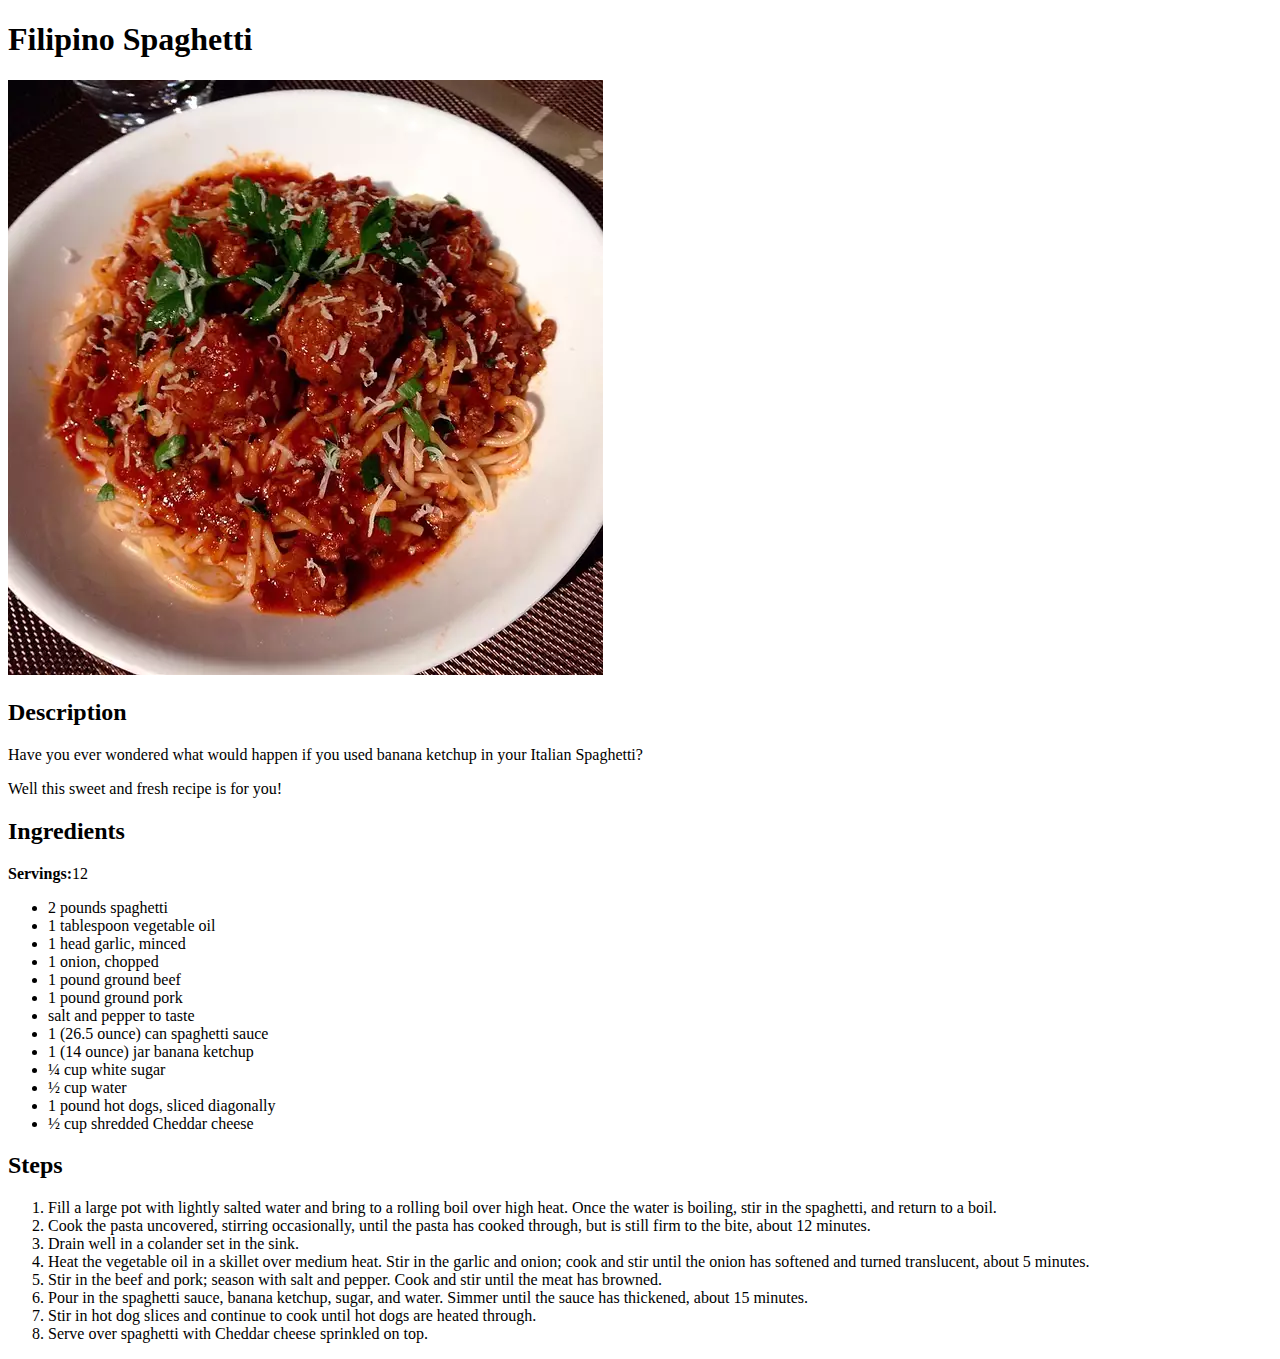
<file: recipes/Filipino-Spaghetti.html>
<!DOCTYPE html>

<html lang="en">
    
    <head>
        <meta charset="UTF-8">
        <title> Filipino Spaghetti Recipe</title>
        <link rel="stylesheet" href="../style.css">
    </head>
    
    <body>
        <h1>Filipino Spaghetti</h1>

            <img src="../images/Filipino-Spaghetti.webp" alt="Delicious Filipino Spaghetti">

        <h2>Description</h2>

             <p>Have you ever wondered what would happen if you used banana ketchup in your Italian Spaghetti?</p>
            
             <p>Well this sweet and fresh recipe is for you!</p>      
        
        <h2>Ingredients</h2>
        
             <p><strong>Servings:</strong>12</p>

        <ul>
            <li> 2 pounds spaghetti</li>
            <li> 1 tablespoon vegetable oil</li>
            <li>1 head garlic, minced</li>
            <li>1 onion, chopped</li>
            <li>1 pound ground beef</li>
            <li>1 pound ground pork</li>
            <li>salt and pepper to taste</li>
            <li>1 (26.5 ounce) can spaghetti sauce</li>
            <li>1 (14 ounce) jar banana ketchup</li>
            <li>¼ cup white sugar</li>
            <li>½ cup water</li>
            <li>1 pound hot dogs, sliced diagonally</li>
            <li>½ cup shredded Cheddar cheese</li>
        </ul>

        <h2>Steps</h2>

        <ol>
            <li>Fill a large pot with lightly salted water and bring to a rolling boil over high heat. 
                Once the water is boiling, stir in the spaghetti, and return to a boil.</li>
            <li>Cook the pasta uncovered, stirring occasionally, until the pasta has cooked through, 
                but is still firm to the bite, about 12 minutes. </li>
            <li>Drain well in a colander set in the sink.</li>
            <li>Heat the vegetable oil in a skillet over medium heat. Stir in the garlic and onion; 
                cook and stir until the onion has softened and turned translucent, about 5 minutes.</li>
            <li>Stir in the beef and pork; season with salt and pepper. Cook and stir until the meat has browned. </li>
            <li>Pour in the spaghetti sauce, banana ketchup, sugar, and water. Simmer until the sauce has thickened, 
                about 15 minutes.</li>
            <li>Stir in hot dog slices and continue to cook until hot dogs are heated through.</li>
            <li>Serve over spaghetti with Cheddar cheese sprinkled on top.</li>
        </ol>
    </body>

</html>
</file>
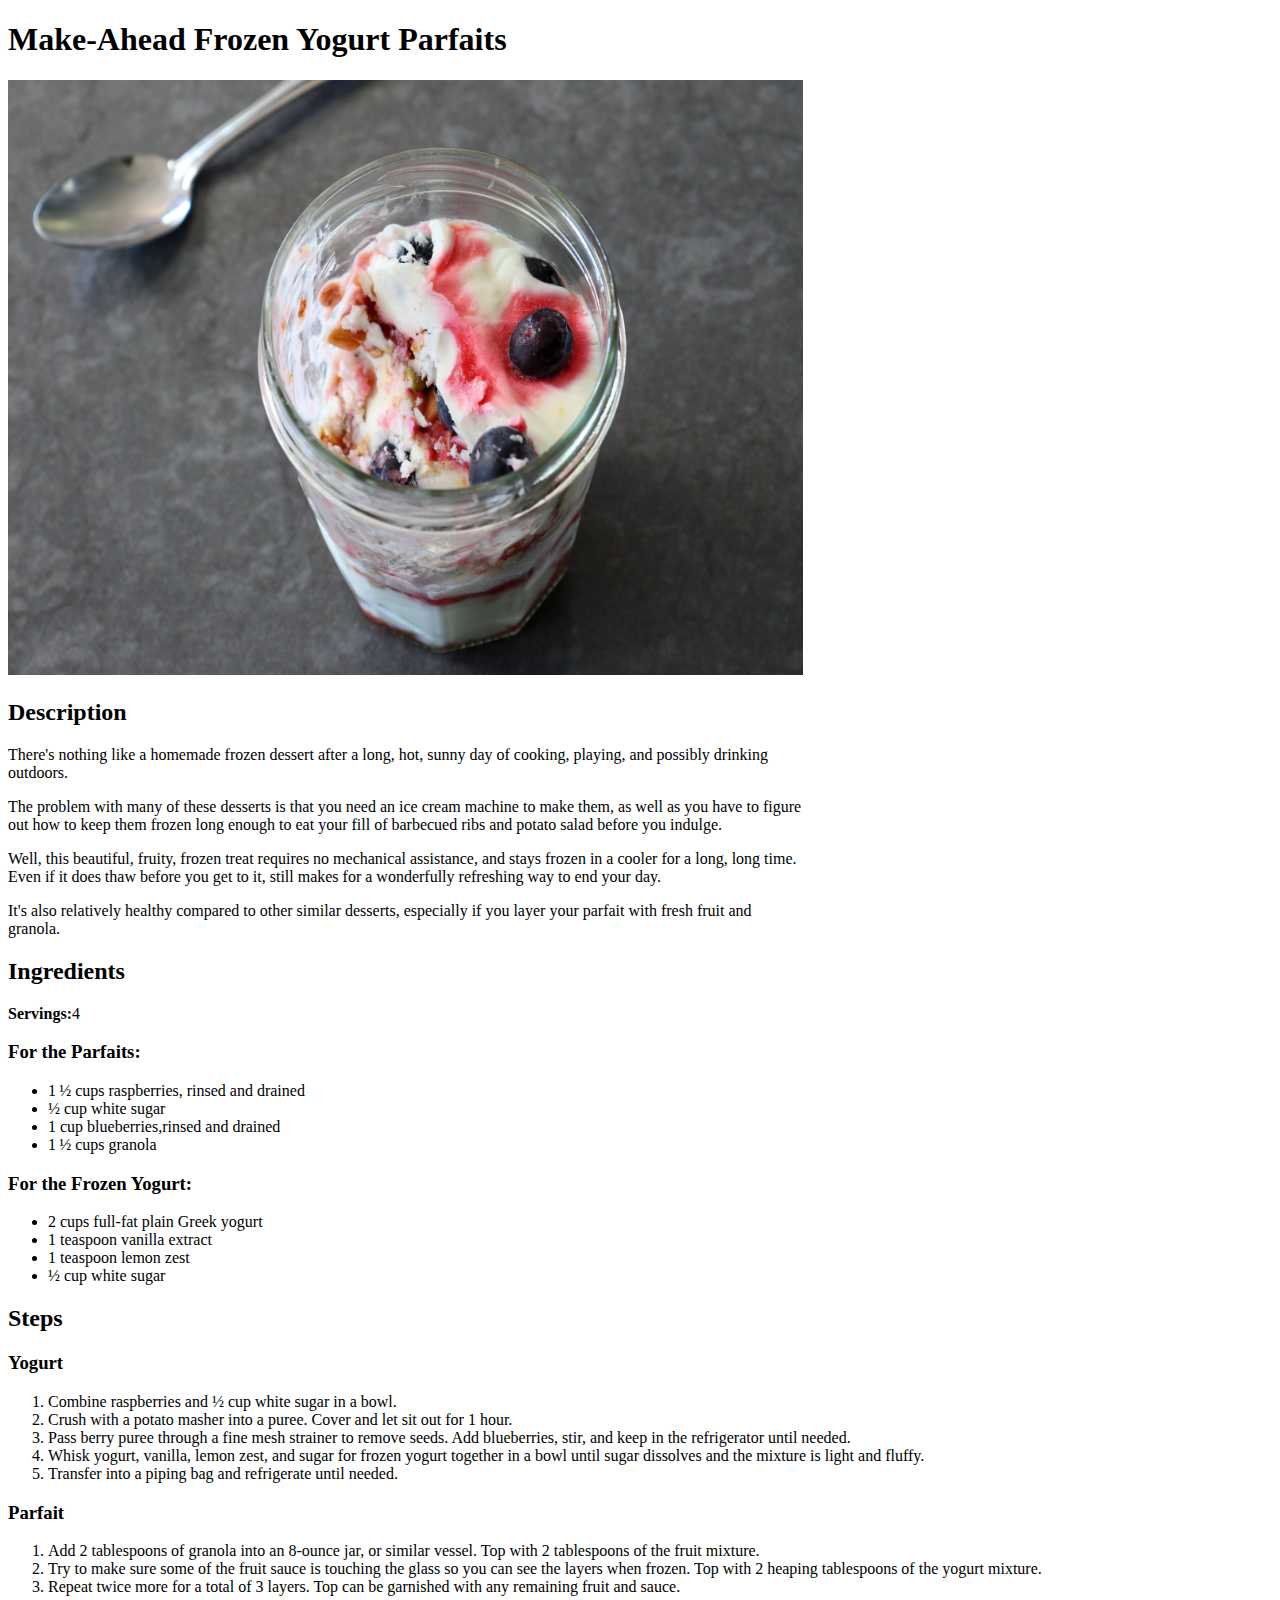
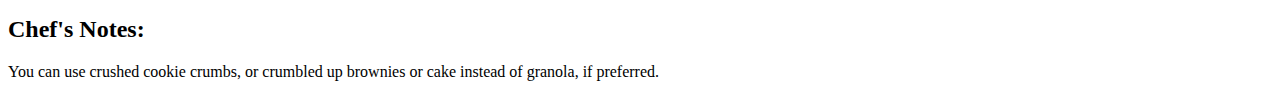
<file: recipes/Frozen-Yogurt.html>
<!DOCTYPE html>

<html lang="en">
    
    <head>
        <meta charset="UTF-8">
        <title>Make-Ahead Frozen Yogurt Parfaits</title>
        <link rel="stylesheet" href="../style.css">
    </head>
    
    <body>
        <h1>Make-Ahead Frozen Yogurt Parfaits</h1>

            <img src="../images/parfait.jpeg" width="795" height="595" alt="Creamy Yogurt Parfaits">

        <h2>Description</h2>

            <p class="description"> There's nothing like a homemade frozen dessert after a long, hot, sunny day of cooking, playing, and possibly drinking outdoors.</p> 

            <p class="description"> The problem with many of these desserts is that you need an ice cream machine to make them, as well as you have to figure out how 
            to keep them frozen long enough to eat your fill of barbecued ribs and potato salad before you indulge.</p>   

            <p class="description"> Well, this beautiful, fruity, frozen treat requires no mechanical assistance, and stays frozen in a cooler for a long, long time.
            Even if it does thaw before you get to it, still makes for a wonderfully refreshing way to end your day.</p>

            <p class="description">It's also relatively healthy compared to other similar desserts, especially if you layer your parfait with fresh fruit and granola.</p>     
        
        <h2>Ingredients</h2>
        
            <p><strong>Servings:</strong>4</p>

        <h3>For the Parfaits:</h3>

        <ul>
            <li>1 ½ cups raspberries, rinsed and drained</li>
            <li>½ cup white sugar</li>
            <li>1 cup blueberries,rinsed and drained </li>
            <li>1 ½ cups granola </li>
        </ul>

        <h3> For the Frozen Yogurt:</h3>

        <ul>
            <li>2 cups full-fat plain Greek yogurt</li>
            <li>1 teaspoon vanilla extract</li>
            <li>1 teaspoon lemon zest</li>
            <li>½ cup white sugar </li>
        </ul>

        <h2>Steps</h2>

        <h3>Yogurt</h3>

        <ol>
            <li>Combine raspberries and ½ cup white sugar in a bowl.</li>
            <li>Crush with a potato masher into a puree.
                Cover and let sit out for 1 hour.</li>
            <li>Pass berry puree through a fine mesh strainer to remove seeds. 
                Add blueberries, stir, and keep in the refrigerator until needed.</li>
            <li>Whisk yogurt, vanilla, lemon zest, and sugar for frozen yogurt together 
                in a bowl until sugar dissolves and the mixture is light and fluffy.</li>
            <li>Transfer into a piping bag and refrigerate until needed.</li>
        </ol>

        <h3>Parfait</h3>

        <ol>
            <li>Add 2 tablespoons of granola into an 8-ounce jar, or similar vessel. 
                Top with 2 tablespoons of the fruit mixture. </li>
            <li>Try to make sure some of the fruit sauce is touching the glass 
                so you can see the layers when frozen. 
                Top with 2 heaping tablespoons of the yogurt mixture.</li>
            <li>Repeat twice more for a total of 3 layers. 
                Top can be garnished with any remaining fruit and sauce.</li>
        </ol>

        <h2>Chef's Notes:</h2>

            <p>You can use crushed cookie crumbs, or crumbled up brownies or 
            cake instead of granola, if preferred.</p>
    </body>

</html>
</file>
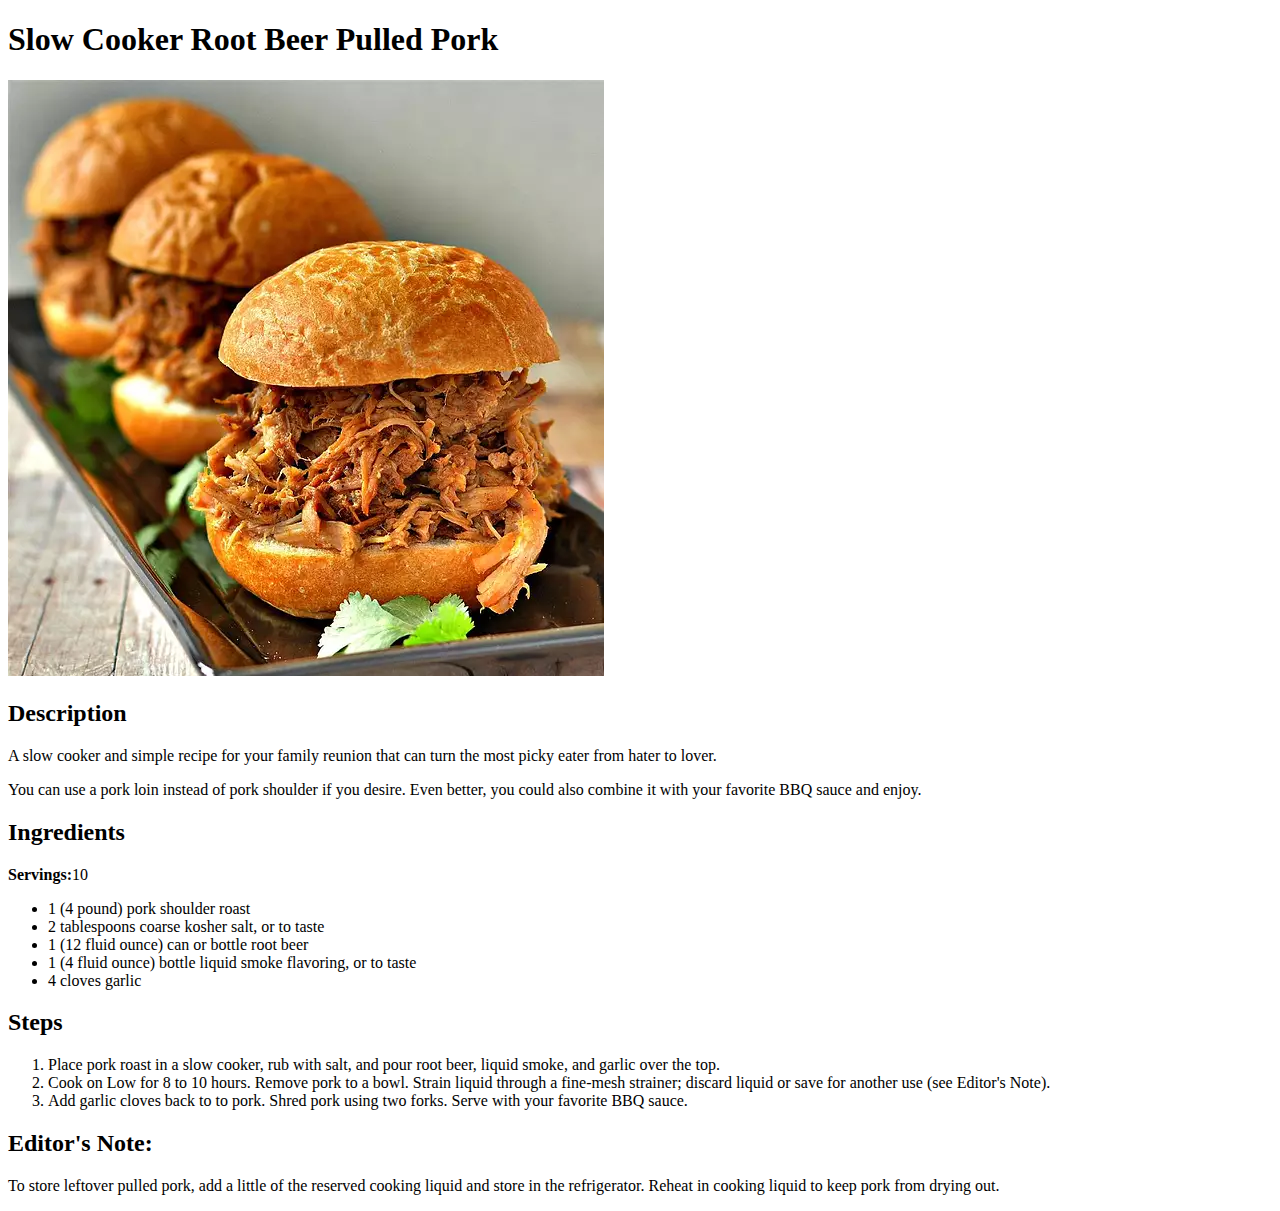
<file: recipes/Root-Beer-Pork.html>
<!DOCTYPE html>

<html lang="en">
    
    <head>
        <meta charset="UTF-8">
        <title>Slow Cooker Root Beer Pulled Pork</title>
        <link rel="stylesheet" href="../style.css">
    </head>
    
    <body>
        <h1>Slow Cooker Root Beer Pulled Pork</h1>

            <img src="../images/PorkPattys.webp" alt="Juicy Pork Burguers">

        <h2>Description</h2>

            <p>A slow cooker and simple recipe for your family reunion that can turn the most picky eater from hater to lover.</p> 
           
            <p>You can use a pork loin instead of pork shoulder if you desire. Even better, you could also combine it
                 with your favorite BBQ sauce and enjoy.</p>     
        

        <h2>Ingredients</h2>
        
            <p><strong>Servings:</strong>10</p>

        <ul>
            <li>1 (4 pound) pork shoulder roast </li>
            <li>2 tablespoons coarse kosher salt, or to taste </li>
            <li>1 (12 fluid ounce) can or bottle root beer </li>
            <li>1 (4 fluid ounce) bottle liquid smoke flavoring, or to taste</li>
            <li>4 cloves garlic </li>
        </ul>

        <h2>Steps</h2>

        <ol>
            <li>Place pork roast in a slow cooker, rub with salt, and pour root beer, 
                liquid smoke, and garlic over the top.</li>
            <li>Cook on Low for 8 to 10 hours. Remove pork to a bowl. 
                Strain liquid through a fine-mesh strainer; 
                discard liquid or save for another use (see Editor's Note).</li>
            <li>Add garlic cloves back to to pork. Shred pork using two forks. 
                Serve with your favorite BBQ sauce.</li>
        </ol>

        <h2>Editor's Note:</h2>

            <p>To store leftover pulled pork, add a little of the reserved cooking liquid and store in the refrigerator.
               Reheat in cooking liquid to keep pork from drying out.</p>

    </body>

</html>
</file>
<file: style.css>
.header {
    margin: auto;
    /*display: flex; */
}

.nav {
    font-size: 17px;
    text-align: center; 
    text-indent: 60px;   
}
/*
.header div {
    flex: 1;
}
*/
.head1 {
    text-align: center;
    

    
}

.navbutton {
    color: hsl(0, 0%, 50%);
    text-decoration: none;
    border: 0px;
    border-right: 1px solid black;
    margin: right 15px; 
    padding-right: 10px;
    text-transform: uppercase; 
}

.navbutton.pork {
    border: none;
    padding-left: 6px;
}

.navbutton.yogurt {
    padding-left: 8px;
    padding-right: 15px;
}

.logo {
    width: 60px;
    height:  auto;
    margin: 0px;
    padding: 10px 0px 0px 8px;
    
}

/* Recipes styling */
.description {
    border: 0px;
    width: 795px;
    height: auto;
}
</file>
